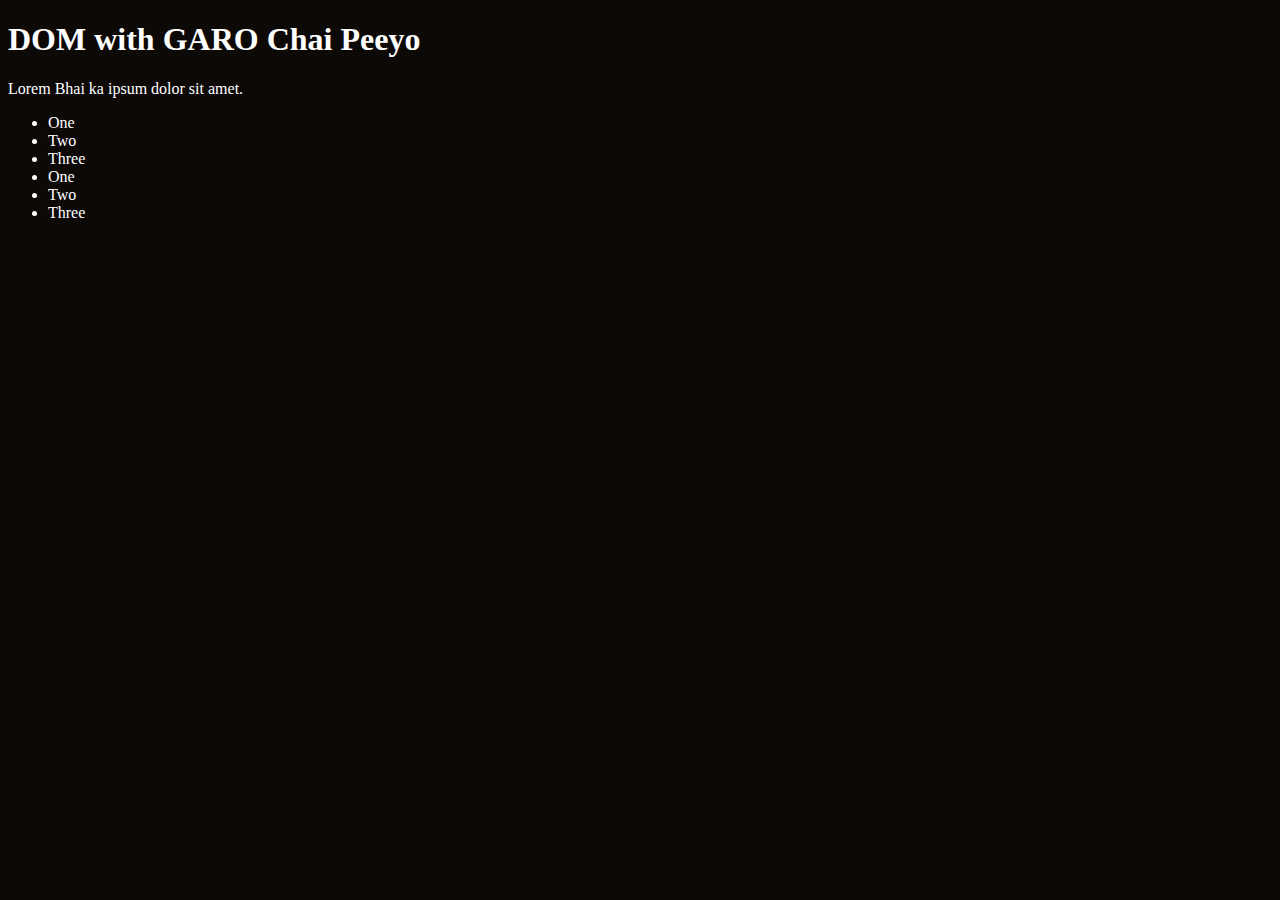
<file: 06_DOM/01.html>
<!DOCTYPE html>
<html lang="en">
<head>
    <meta charset="UTF-8">
    <meta name="viewport" content="width=device-width, initial-scale=1.0">
    <title>DOM</title>
    <style>
        .bg-black{
            background-color:#0D0907;
            color: white;

        }
        .test{
            color: powderblue;
            background-color: darkcyan;
            padding: 15px;
            border-radius: 5px;
        }
    </style>
</head>
<body class="bg-black">
    <div>
        <h1 id="title" class="heading">DOM with GARO Chai Peeyo <span style="display: none;" class="orange">Jai Shri Ram</span> </h1>
        <p id="para">Lorem Bhai ka ipsum dolor sit amet.</p>
    </div>
    <ul>
        <li class="my-list-item">One</li>
        <li class="my-list-item">Two</li>
        <li class="my-list-item">Three</li>
        <li class="my-list-item">One</li>
        <li class="my-list-item">Two</li>
        <li class="my-list-item">Three</li>
    </ul>
</body>
</html>
</file>
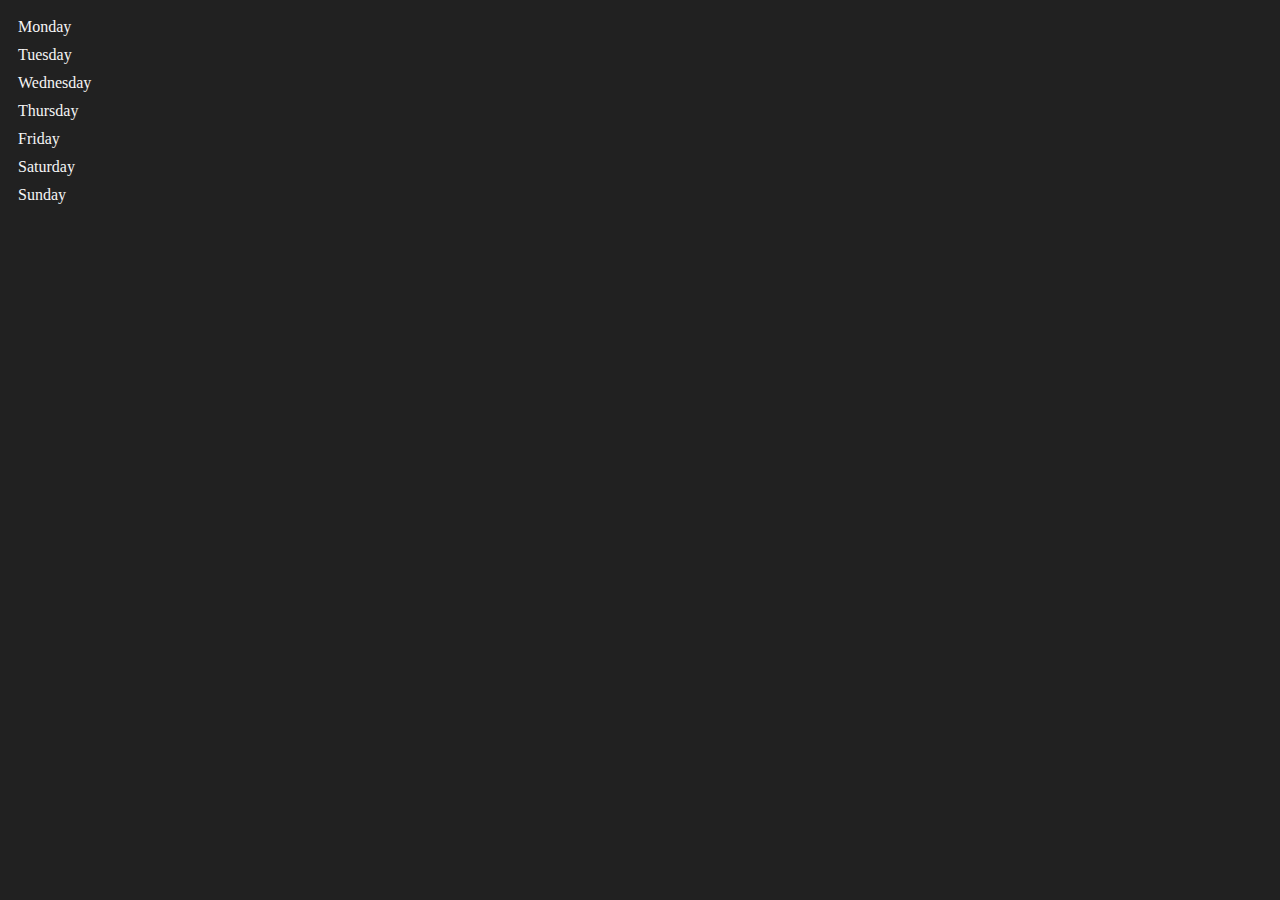
<file: 06_DOM/02.html>
<!DOCTYPE html>
<html lang="en">
<head>
    <meta charset="UTF-8">
    <meta name="viewport" content="width=device-width, initial-scale=1.0">
    <title>Document</title>
</head>
<body style="background-color: #212121; color: whitesmoke;">
    <div class="parent"  style="padding: 5px;">
        <div class="day" style="padding: 5px;">Monday</div>
        <div class="day" style="padding: 5px;">Tuesday</div>
        <div class="day" style="padding: 5px;">Wednesday</div>
        <div class="day" style="padding: 5px;">Thursday</div>
        <div class="day" style="padding: 5px;">Friday</div>
        <div class="day" style="padding: 5px;">Saturday</div>
        <div class="day" style="padding: 5px;">Sunday</div>
    </div>
</body>
<script>
    const parent = document.querySelector('.parent')
    console.log("NODES : - " , parent.childNodes)
    // console.log(parent)
    // console.log(parent.children.length)
    // console.log(parent.firstElementChild.innerHTML)
    // for (let i = 0; i < parent.children.length; i++) {
    //     parent.children[i].style.padding = "5px"
    //     if (i%2==0) {
    //         parent.children[i].style.color = "Green"
    //     }
    //     else{
    //         parent.children[i].style.color = "Yellow"
    //     }
    //     // if (parent.children[i].innerHTML == "Sunday") {
    //     //     console.log(`${parent.children[i].innerHTML} , Its holiday !!`)
    //     //     continue
    //     // }
    //     console.log(parent.children[i].innerHTML)
    // }
    // console.log(parent.children[3].innerHTML)
</script>
</html>
</file>
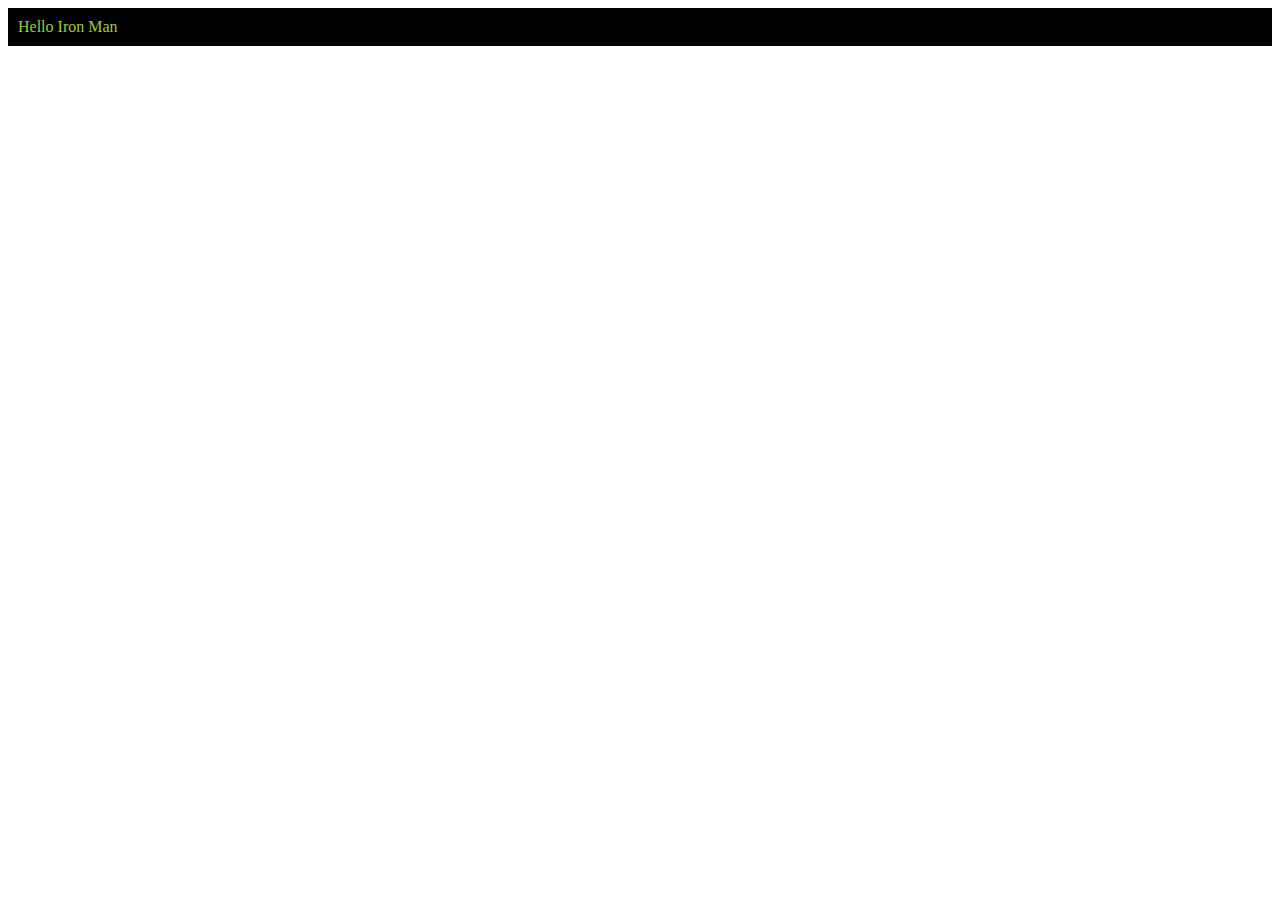
<file: 06_DOM/03.html>
<!DOCTYPE html>
<html lang="en">
<head>
    <meta charset="UTF-8">
    <meta name="viewport" content="width=device-width, initial-scale=1.0">
    <title>Document</title>
</head>
<body>
    
</body>

<script>
    const div = document.createElement('div')
    console.log(div)
    div.className = "main"
    div.setAttribute('title' , 'generated title')
    div.style.color = "yellowgreen"
    div.style.backgroundColor = "black"
    div.style.padding = "10px"
    const addText = document.createTextNode("Hello Iron Man")
    div.appendChild(addText)
    document.body.appendChild(div)
</script>
</html>
</file>
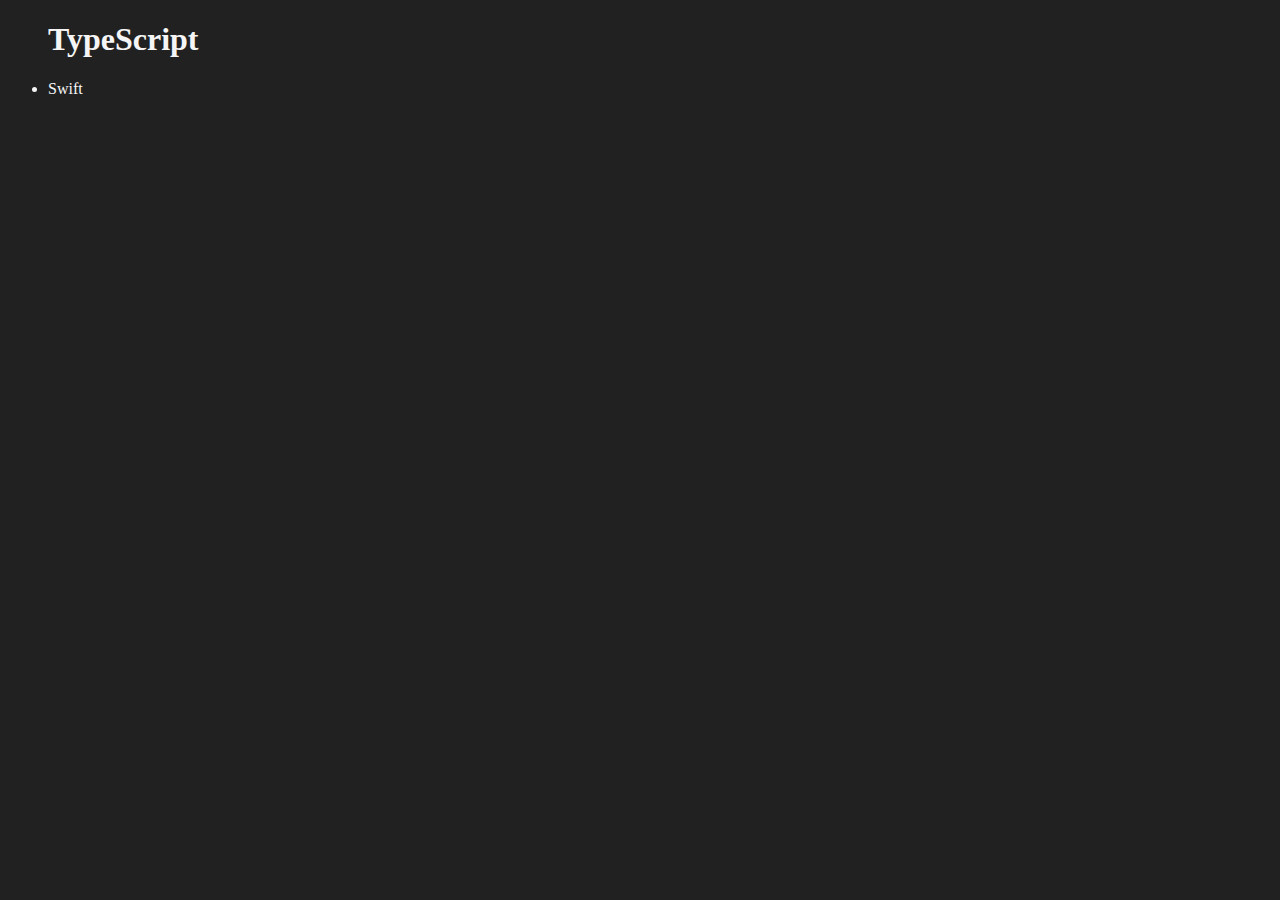
<file: 06_DOM/04.html>
<!DOCTYPE html>
<html lang="en">
<head>
    <meta charset="UTF-8">
    <meta name="viewport" content="width=device-width, initial-scale=1.0">
    <title>Document</title>
</head>
<body style="background-color: #212121; color: whitesmoke;">
    <ul class="lang">
        <li>JavaScript</li>
    </ul>
</body>
<script>
    function addLang(langName) {
        const li = document.createElement('li')
        li.innerText = `${langName}`
        document.querySelector('.lang').appendChild(li)
    }
    addLang('python')

    function opti(langName) {
        const li = document.createElement('li')
        li.appendChild(document.createTextNode(langName))
        document.querySelector('.lang').appendChild(li)
    }
    opti('TypeScript')

    // Edit

    const secondlang = document.querySelector("li:nth-child(2)")
    const new_li = document.createElement('li')
    new_li.innerHTML = 'Swift'
    secondlang.replaceWith(new_li)
    // secondlang.innerHTML = "Mojo"


    const det = document.querySelector('li:first-child')
    det.outerHTML = "<h1>TypeScript</h1>"


    // remove

    const lastlang = document.querySelector('li:last-child')
    lastlang.remove()
</script>
</html>
</file>
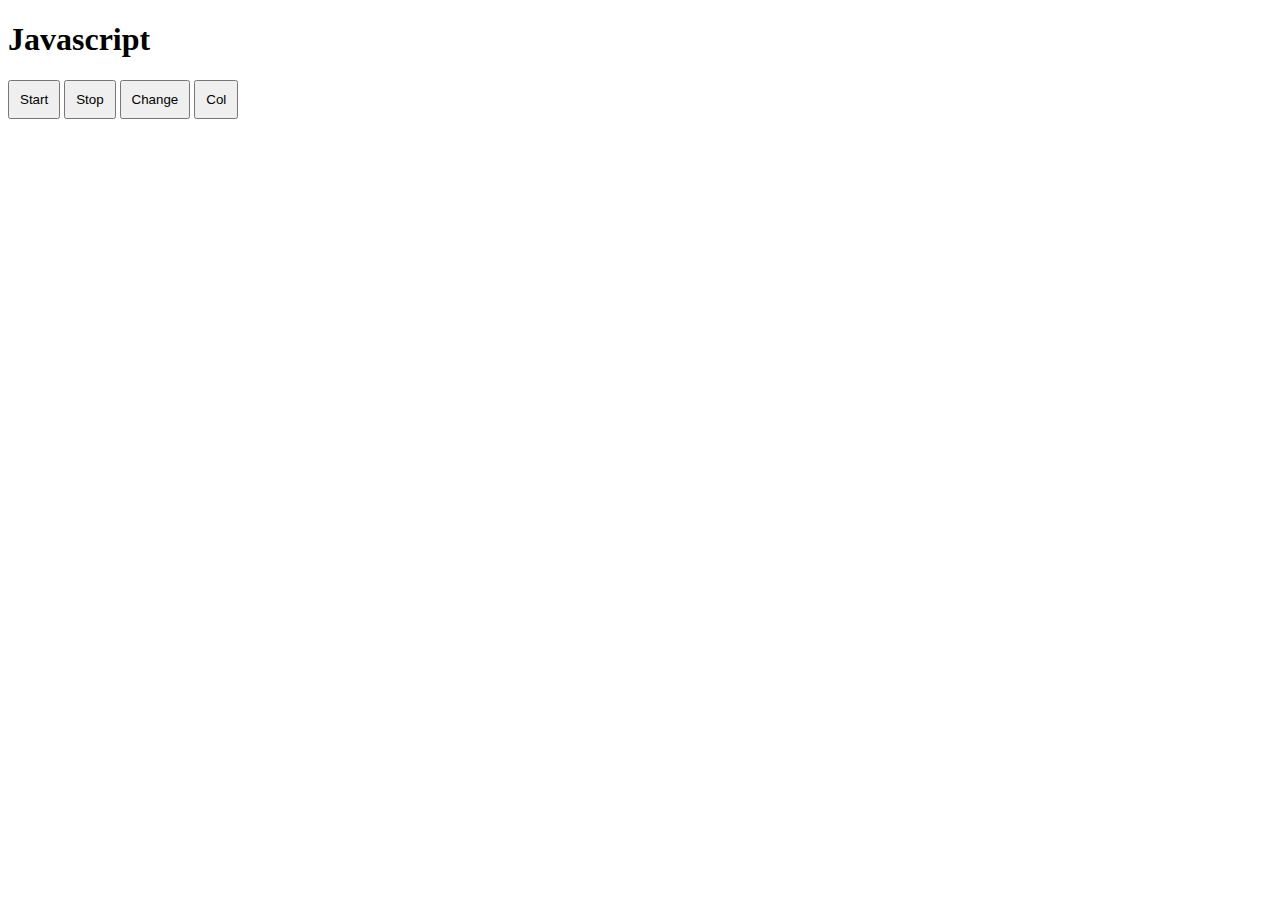
<file: 08_Events/three.html>
<!DOCTYPE html>
<html lang="en">
<head>
    <meta charset="UTF-8">
    <meta name="viewport" content="width=device-width, initial-scale=1.0">
    <title>Interval Example</title>
</head>
<body>

<h1>Javascript</h1>
<button style="padding: 10px" id="start">Start</button>
<button style="padding: 10px" id="stop">Stop</button>
<button style="padding: 10px" id="change">Change</button>
<button style="padding: 10px" id="change_col">Col</button>

<script>


const change = document.querySelector("#change").addEventListener('click',change_me)
const change_col = document.querySelector("#change_col").addEventListener('click',change_col_now)
const start = document.querySelector('#start').addEventListener("click",start_inter)
const stop = document.querySelector('#stop').addEventListener("click",stop_inter)

function change_col_now() {
    const body = document.querySelector("body")
    body.style.backgroundColor = "Yellow"

}

function change_me(){
    const h1 = document.querySelector('h1')
    h1.innerHTML = "I am Iron Man"
    h1.style.color ="Red"
}

 let ID 


function start_inter(){
    console.log('started')
     ID = setInterval(date,500)
}

function stop_inter(){
    console.log("Stopped")
    clearInterval(ID)
}

function date (){
    const date = new Date()
    console.log(date)
}

const say = function(){
    console.log(`hello ${Date.now()}`)
}

setTimeout(change_me,2000)
// setTimeout(say,1800)
// setInterval(say,1800)

</script>

</body>
</html>
</file>
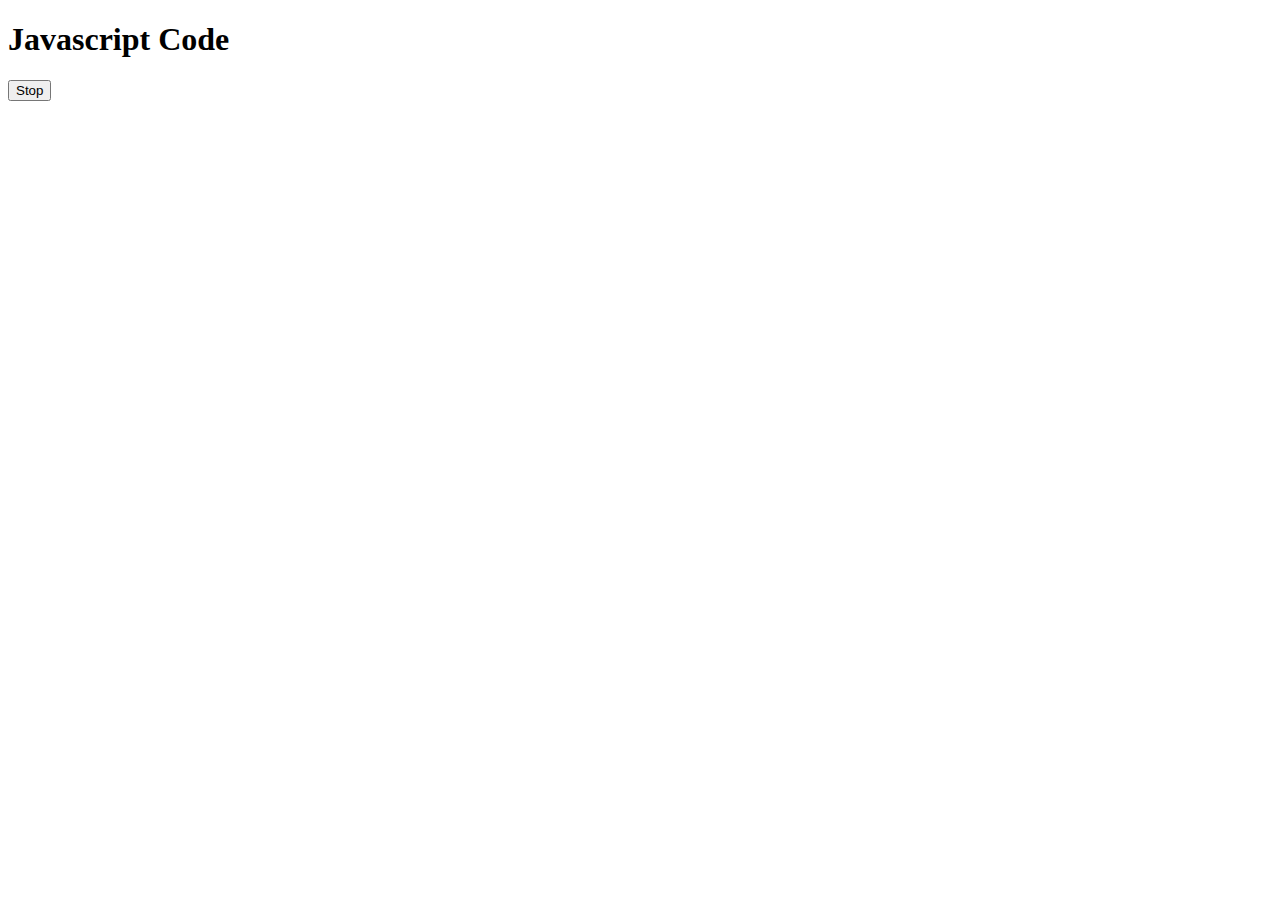
<file: 08_Events/two.html>
<!DOCTYPE html>
<html lang="en">
<head>
    <meta charset="UTF-8">
    <meta name="viewport" content="width=device-width, initial-scale=1.0">
    <title>Document</title>
</head>
<body>
    <h1>Javascript Code</h1>
    <button id="stop">Stop</button>
</body>
<script>
    const sayHi = function() {
        console.log("Tony Stark I am timeout")
    }
    const change = function() {
       const text = document.querySelector("h1")
       text.innerHTML = "And the truth is i am iron man"
    }
    // const btn = function(){
    //   const btns = document.querySelector("#stop")
    //   btns.addEventListener('click' , function (){
    //     const text = document.querySelector("h1")
    //    text.innerHTML = "I am clicked"
    //   })         
    // }

    setTimeout(sayHi,2000)
    setTimeout(change,2000)
    // setTimeout(btn,2000)

    
</script>
</html>
</file>
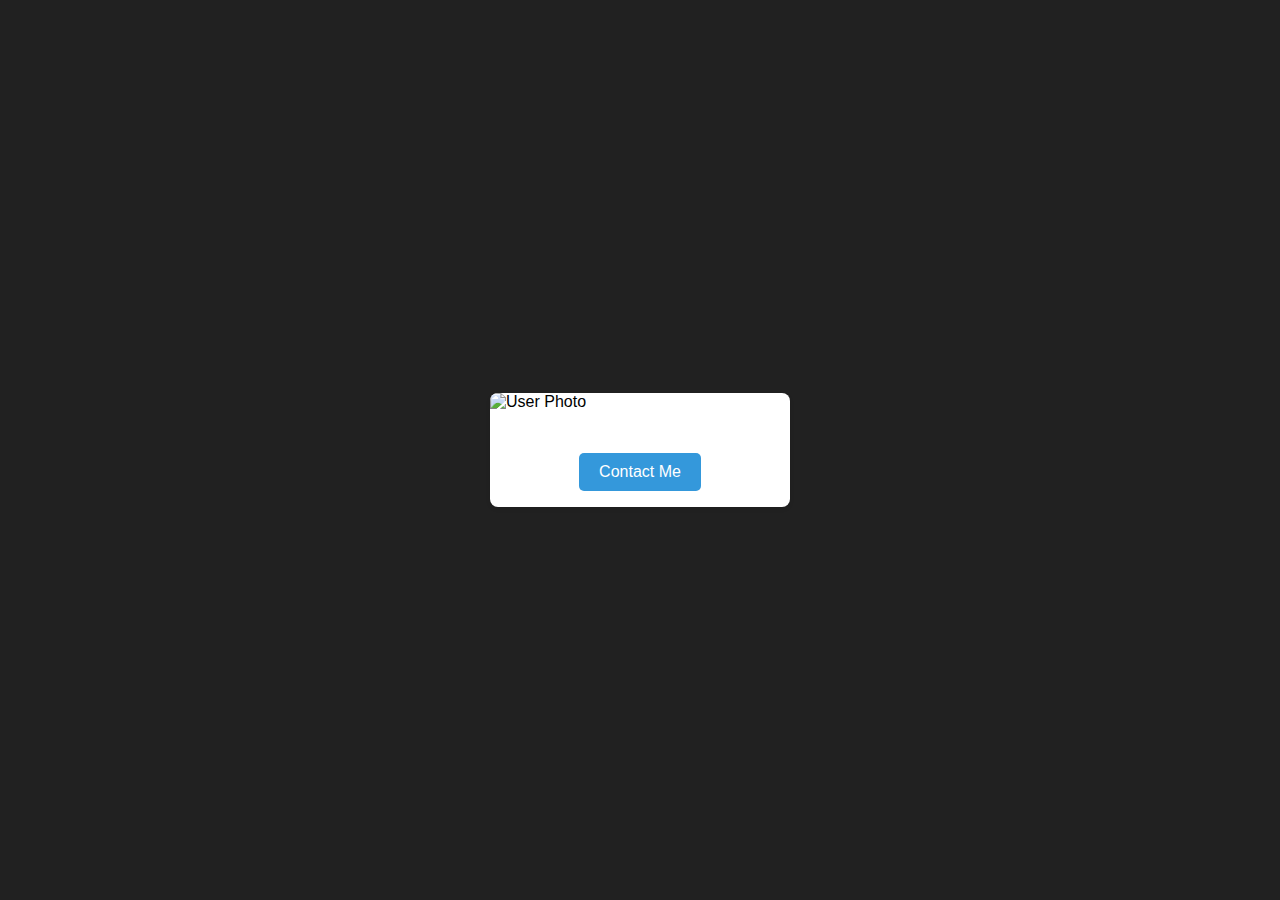
<file: 09_Adv_one/1-API.html>
<!DOCTYPE html>
<html lang="en">
<head>
    <meta charset="UTF-8">
    <meta name="viewport" content="width=device-width, initial-scale=1.0">
    <title>Document</title>
    <style>
        body {
          font-family: 'Arial', sans-serif;
          background-color: #f4f4f4;
          margin: 0;
          display: flex;
          align-items: center;
          justify-content: center;
          height: 100vh;
        }
    
        .card {
          background-color: #fff;
          border-radius: 8px;
          box-shadow: 0 2px 4px rgba(0, 0, 0, 0.1);
          overflow: hidden;
          width: 300px;
        }
    
        .card img {
          width: 100%;
          height: auto;
        }
    
        .details {
          padding: 16px;
          text-align: center;
        }
    
        .name {
          font-size: 1.2em;
          font-weight: bold;
          margin-bottom: 8px;
        }
    
        .followers {
          color: #555;
        }


    .contact-button {
      background-color: #3498db;
      color: #fff;
      border: none;
      padding: 10px 20px;
      border-radius: 5px;
      font-size: 1em;
      cursor: pointer;
      transition: background-color 0.3s;
    }

    .contact-button:hover {
      background-color: #2980b9;
    }
      </style>
</head>
<body style="background-color: #212121;">

  <div class="card">
    <img id="user-card"  alt="User Photo">
    <div class="details">
      <div class="name"></div>
      <div style="font: 1em sans-serif " class="followers"></div>
      <div class="name">
        <h4 class="bio"></h4>
      </div>
      <button class="contact-button">Contact Me</button>
    </div>
  </div>


</body>
<script>
    const img = document.querySelector('#user-card');
    const name = document.querySelector('.name');
    const followers = document.querySelector('.followers');
    const bio = document.querySelector('.bio');


    const req_URL = "https://api.github.com/users/hiteshchoudhary"
    const xhr = new XMLHttpRequest();
    xhr.open('GET',req_URL)
    xhr.onreadystatechange = function(){
        console.log(xhr.readyState)
        if (xhr.readyState === 4) {
            const data = JSON.parse(this.responseText)
            console.log(data)
            // Populate the user's information on the card
            img.src = data.avatar_url;
            name.innerHTML = `${data.login}`
            followers.textContent = `${data.followers} `


        }
    }
    xhr.send()
</script>
</html>

<!-- photo , follower , card -->
</file>
